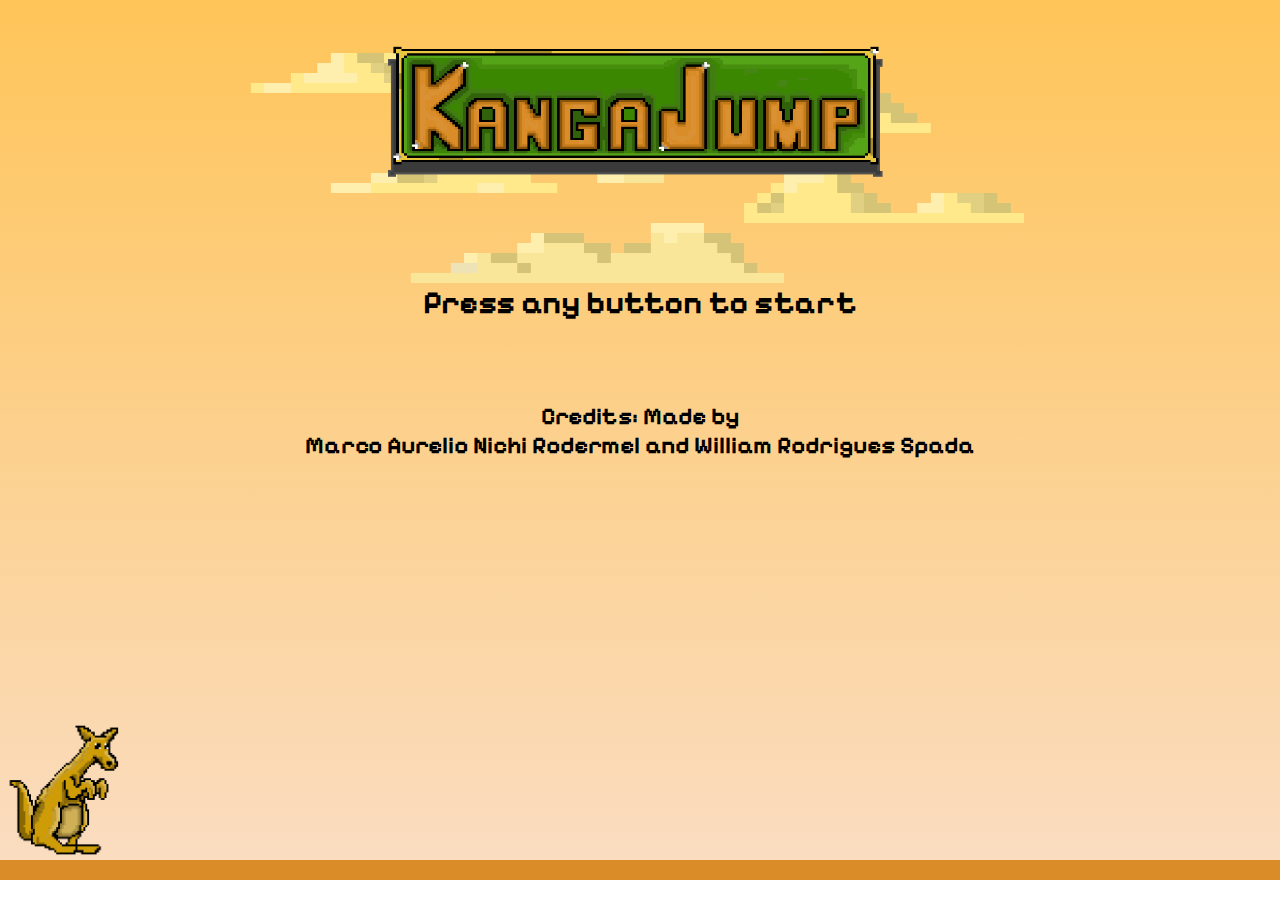
<file: index.html>
<!DOCTYPE html>
<html lang="pt-br">
<head>
    <meta charset="UTF-8">
    <meta name="viewport" content="width=device-width, initial-scale=1.0">
    <link rel="stylesheet" href="./css/start.css">
    <title>KangaJump</title>
</head>
<body>
    <main>
        <figure>
            <img src="./images/kangajump-logo.gif" class="logo" width="500" height="200">
            <figcaption>
                <p>Press any button to start</p>
                <p>Credits: Made by <br>Marco Aurelio Nichi Rodermel and William Rodrigues Spada</p>
            </figcaption>
        </figure>
        
        <div>
            <img src="./images/clouds.png" alt="Cloud" width="800" height="400">
            <img src="./images/kangaroo.gif" alt="Kangaroo jumping gif" width="120" height="140">
        </div>
    </main>
    <script src="./js/start.js" type="module"></script>
</body>
</html>
</file>
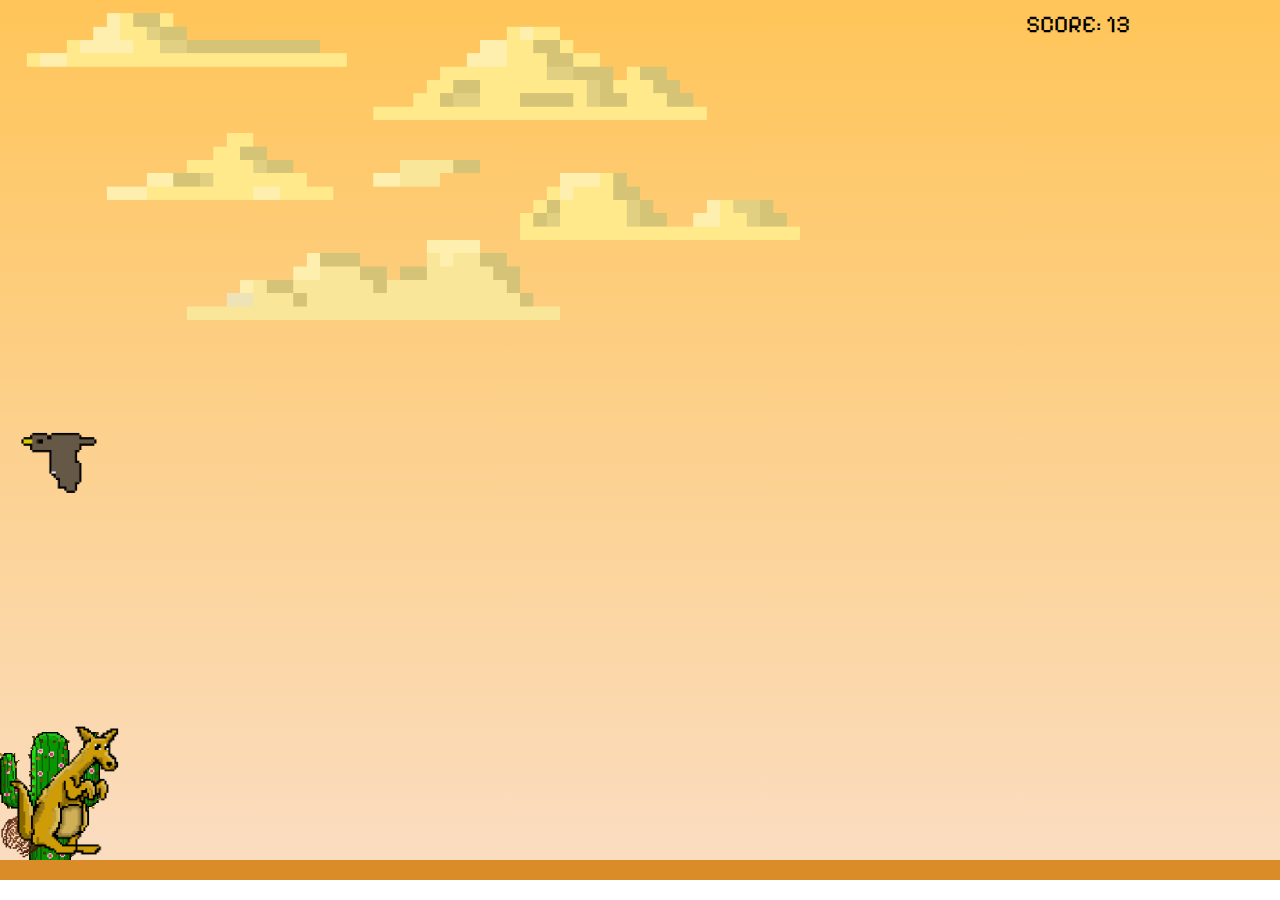
<file: pages/game.html>
<!DOCTYPE html>
<html lang="pt-br">
<head>
    <meta charset="UTF-8">
    <meta name="viewport" content="width=device-width, initial-scale=1.0">
    <link rel="stylesheet" href="../css/game.css">
    <title>KangaJump</title>
</head>
<body>
    <header class="scoreContainer"><p id="score">SCORE: 0</p></header>
    <main id="gameBoard" class="game-board">
        <img src="../images/kangaroo.gif" class="kangaroo">
        <img src="../images/cactus.png" class="cactus">
        <img src="../images/clouds.png" class="clouds">
        <img src="../images/tumbleweed.gif" class="tumbleweed">
        <img src="../images/bird.gif" class="bird">
    </main>
    <script src="../js/game.js" type="module"></script>
</body>
</html>
</file>
<file: css/start.css>
@import url('https://fonts.googleapis.com/css2?family=Pixelify+Sans&display=swap');

@keyframes clouds-animation {
    from {
        right: -800px;

    }

    to {
        right: 100%;
    }
}

@keyframes tumbleweed-animation {
    from {
        right: -60px;

    }

    to {
        right: 100%;
    }
}


* {
    margin: 0;
    padding: 0;
    box-sizing: border-box;
}

main {
    display: flex;
    flex-direction: column;
    align-items: center;
    width: 100dvw;
    height: calc(100dvh - 20px);
    overflow: hidden;
    border-bottom: 20px solid #d98c27;
    margin-bottom: 20px;
    position: relative;
    background: linear-gradient(#ffc559, #fadcc0);
}

main figure {
    z-index: 1;
}

main figure img {
    width: 100%;
}

main figure figcaption {
    margin-top: 5rem;
    text-align: center;
    font-family: 'Pixelify Sans', sans-serif;
    font-weight: bold;
}

main figure figcaption p:first-child {
    font-size: 2rem;
}

main figure figcaption p:last-child {
    font-size: 1.5rem;
    max-width: 50ch;
    margin-top: 5rem;
}

main div:last-child {
    height: 100%;
    display: flex;
    align-items: flex-end;
    justify-content: flex-start;
    align-self: flex-start;
}

main div:last-child > img:first-child {
    position: absolute;
    top: 5%;
    right: 20%;
    animation: clouds-animation 20s infinite linear;
}
</file>
<file: css/game.css>
@import url('https://fonts.googleapis.com/css2?family=Pixelify+Sans&display=swap');

@keyframes cactus-animation {
    from {
        right: -100px;
    }
    to {
        right: 100%;
    }
    
}

@keyframes  jump {

    0% { 
        bottom: 0;
    } 

    40% {
        bottom: 240px;
    }

    50% {
       bottom: 250px;
    }

    60% {
        bottom: 200px;
    }
   
    100% {
        bottom: 0;
    }

}

@keyframes clouds-animation {
    from {
        right: -800px;

    }

    to {
        right: 100%;
    }
}

@keyframes tumbleweed-animation {
    from {
        right: -60px;

    }

    to {
        right: 100%;
    }
}

@keyframes bird-animation {
    from {
        right: -100px;

    }

    to {
        right: 100%;
    }
}

* {
    margin: 0;
    padding: 0;
    box-sizing: border-box;
}

.scoreContainer {
    position: absolute;
    top: 10px;
    right: 150px;
    z-index: 1;
    display: flex;
    align-items: center;
    justify-content: flex-end;
}

.scoreContainer p {
    font-family: 'Pixelify Sans', sans-serif;
    font-size: 1.5rem;
}

.logo {
    position: absolute;
    width: 700px;
    bottom: 400px;
    right: 450px;
}

.game-board {
    width: 100%;
    height: calc(100dvh - 20px);
    border-bottom: 20px solid #d98c27;
    margin: 0 auto 20px auto;
    position: relative;
    overflow: hidden;
    background: linear-gradient(#ffc559, #fadcc0);
}

.tumbleweed {
    position: absolute;
    width: 45px; 
    bottom: 0;
    animation: tumbleweed-animation 3s infinite linear;
}

.bird {
    position: absolute;
    width: 150px; 
    animation: bird-animation 3s infinite linear;
    bottom: 350px;
}

.cactus {
    position: absolute;
    bottom: 0;
    width: 100px;
    animation: cactus-animation 1.8s infinite linear;
}

.kangaroo {
    width: 120px;
    position: absolute;
    bottom: 0;
    z-index: 1;
}

.clouds {
    position: absolute;
    width: 800px; 
    animation: clouds-animation 20s infinite linear;
}

.jump {
    animation: jump 500ms ease-out;
}

.gameOverWrap {
    position: absolute;
    font-family: 'Pixelify Sans', sans-serif;
    left: 35%;
    top: 40%;
    text-align: center;
}

.gameOverWrap h2 {
    font-size: 2.5rem;
}

.gameOverWrap p {
    font-size: 1.85rem;
}
</file>
